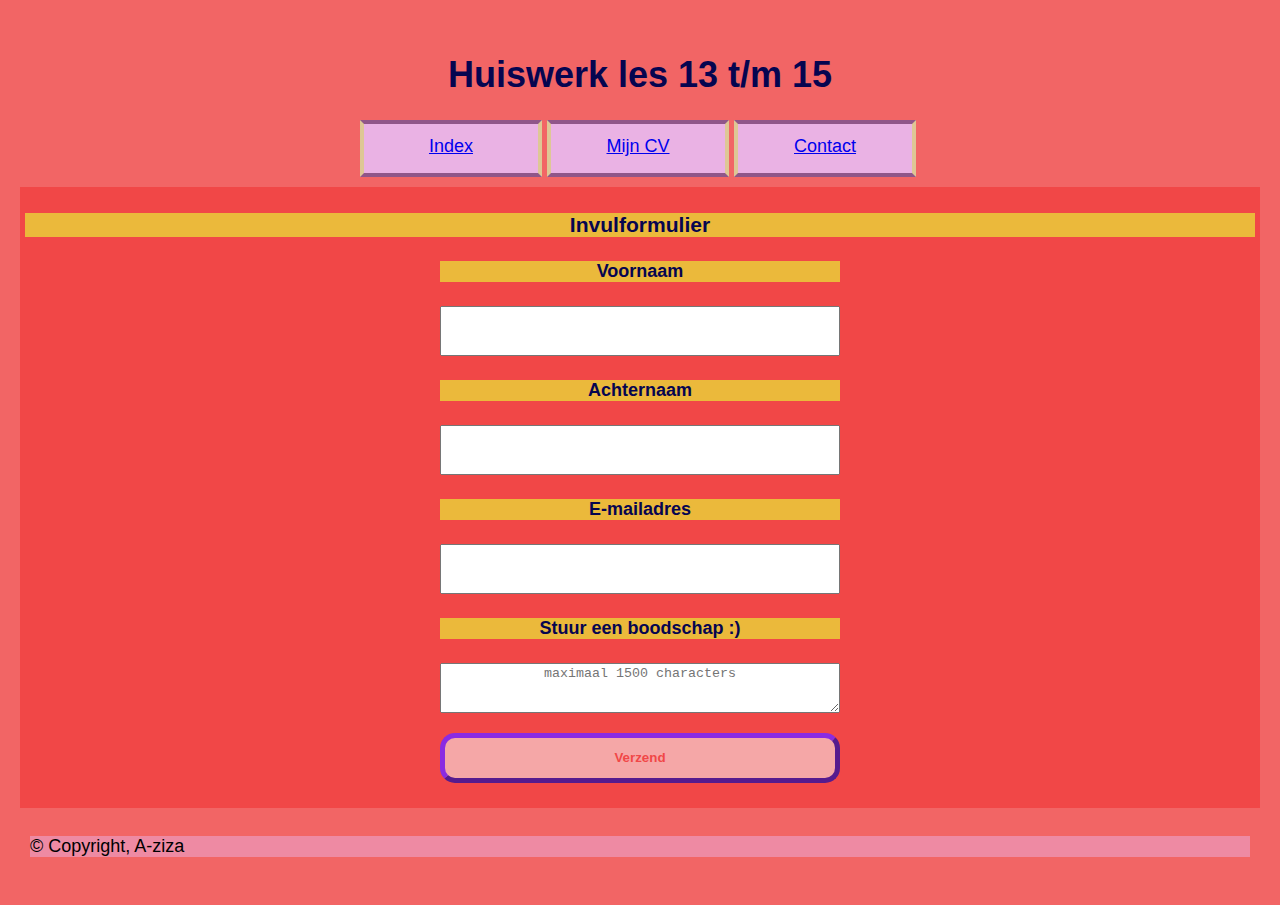
<file: contact.html>
<!DOCTYPE html>
<html lang="nl">
<head>
<meta charset="utf-8">
<title>Huiswerk les 13 t/m 15</title>
<link rel="stylesheet" type="text/css" href="stylesheet.css">
</head> 
<body>
<header> <h1>Huiswerk les 13 t/m 15</h1>
    <ul class="menu">
        <li><a href="index.html">Index</a></li>
        <li><a href="mijncv.html">Mijn CV</a></li>
        <li><a href="contact.html">Contact</a></li></ul></header>
        <section><h3>Invulformulier</h3><form method="post" class="center" action=https://formspree.io/f/xgebvqld>
            <h4>Voornaam</h4>
            <input type="text" name="voornaam">
            <h4>Achternaam</h4>
            <input type="text" name="achternaam">
            <h4>E-mailadres</h4>
            <input type="text" name="e-mailadres">
            <h4>Stuur een boodschap :)</h4>
            <textarea name ="bericht" maxlength ="1500" placeholder="maximaal 1500 characters"></textarea>
            <button type="submit" name="verzendknop">
            <strong>Verzend</strong></button>
            </form></section>
<footer><P>© Copyright, A-ziza</P></footer>
</body>
</html>
</file>
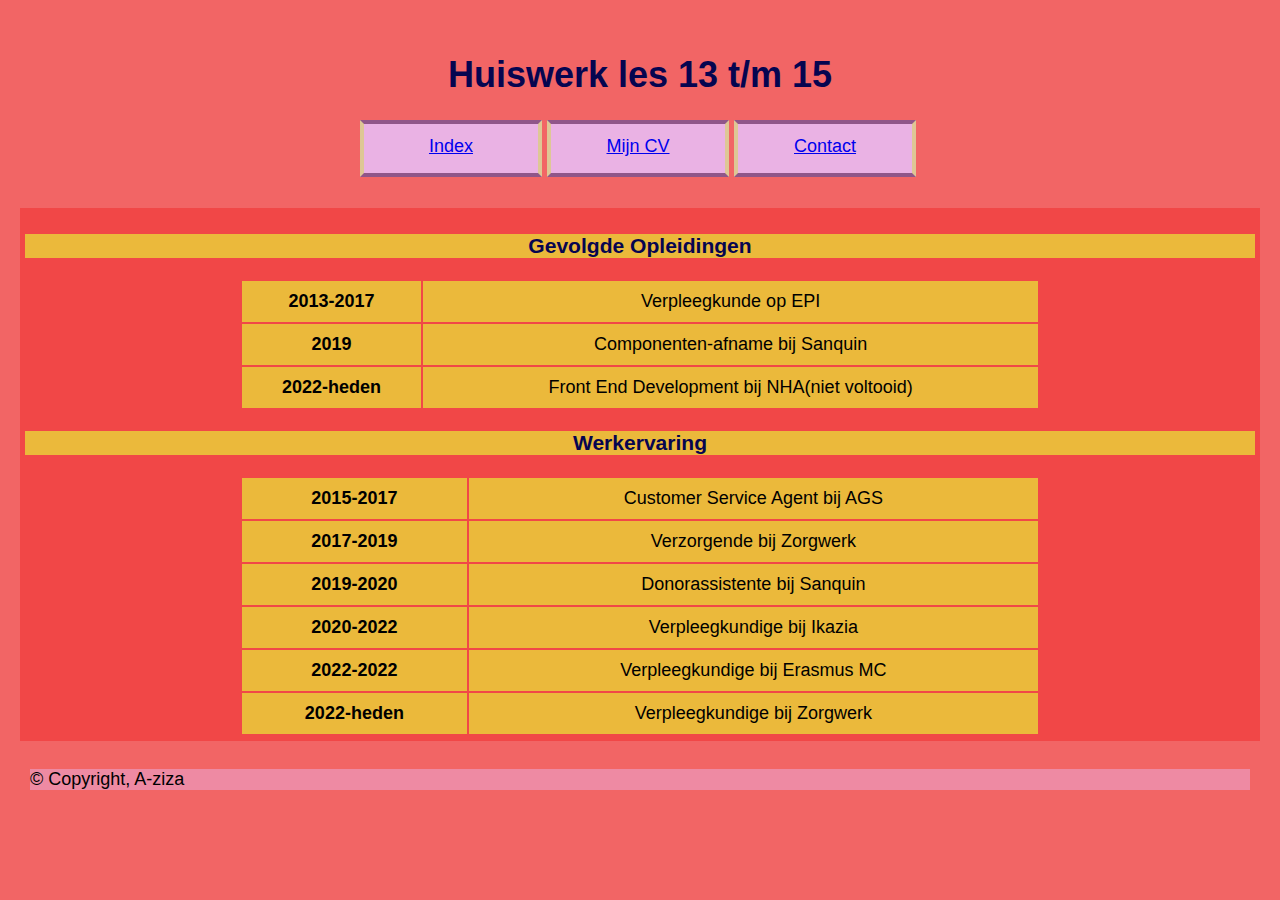
<file: mijncv.html>
<!DOCTYPE html>
<html lang="nl">
<head>
<meta charset="utf-8">
<title>Huiswerk les 13 t/m 15</title>
<link rel="stylesheet" type="text/css" href="stylesheet.css">
</head> 
<body>
<header> <h1>Huiswerk les 13 t/m 15</h1>
    <ul class="menu">
        <li><a href="index.html">Index</a></li>
        <li><a href="mijncv.html">Mijn CV</a></li>
        <li><a href="contact.html">Contact</a></li></ul><br></header>
       <section><h3>Gevolgde Opleidingen</h3><table class="center">
            <tr>
            <td><b>2013-2017</b></td>
            <td>Verpleegkunde op EPI</td>
            </tr>
            <tr>
            <td><b>2019</b></td>
            <td>Componenten-afname bij Sanquin</td>
            </tr>
            <tr>
            <td><b>2022-heden</b></td>
            <td>Front End Development bij NHA(niet voltooid)</td>
            </tr>
            </table>
            <h3>Werkervaring</h3>
            <table class="center">
                <tr>
                    <td><b>2015-2017</b></td>
                    <td>Customer Service Agent bij AGS</td>
                    </tr>
                <tr>
                <td><b>2017-2019</b></td>
                <td>Verzorgende bij Zorgwerk</td>
                </tr>
                <tr>
                <td><b>2019-2020</b></td>
                <td>Donorassistente bij Sanquin</td>
                </tr>
                <tr>
                <td><b>2020-2022</b></td>
                <td>Verpleegkundige bij Ikazia</td>
                </tr>
                <tr>
                    <td><b>2022-2022</b></td>
                    <td>Verpleegkundige bij Erasmus MC</td>
                    </tr>
                    <tr>
                        <td><b>2022-heden</b></td>
                        <td>Verpleegkundige bij Zorgwerk</td>
                        </tr>
                </table></section>
<footer><P>© Copyright, A-ziza</P></footer>
</body>
</html>
</file>
<file: stylesheet.css>
body {
    background-color: rgb(242, 101, 101);
    margin: 10px;
    }

li{
    display: inline-block;
    height: 25px;
    width: 150px;
    padding: 12px;
    text-align: center;
    color: rgb(62, 3, 37);
    border-left: 4px solid rgb(222, 199, 149);
    border-right: 4px solid rgb(222, 199, 149);
    border-top: 4px solid rgb(144, 86, 137);
    border-bottom: 4px solid rgb(144, 86, 137);
    background-color: rgb(234, 178, 228);
    }

.menu{
    
        overflow: hidden;
       width: 600px;
        margin: auto;
    } 

li:hover{
        background-color: rgb(108, 236, 217);
        border-left: 4px solid rgb(12, 81, 131);
        border-right: 4px solid rgb(12, 81, 131);
        border-top: 4px solid rgb(69, 150, 185);
        border-bottom: 4px solid rgb(69, 150, 185);
    }

H1{
    color: rgb(6, 5, 80);
    text-align: center;    
}

Section{
    color: black;
    background-color: rgb(241, 71, 71);
    text-align: center;
    padding: 5px;
    margin: auto;
    
}

.center {
    margin-left: auto;
    margin-right: auto;
  }

  table{
    border: 5px;
    width: 800px;
    text-align: center;
}

  td{
    padding: 10px 5px;
    background-color: rgba(233, 233, 55, 0.708);
    text-align: center;
}


button{
    background-color:rgb(245, 167, 167);
    color:  rgb(241, 71, 71);
    border-radius: 15px; 
    border-color: blueviolet;
    border-width: 5px;
    display: block;
    margin: auto;
   
}

button:active{
    background-color:  blueviolet;
    color: rgb(255, 255, 255);
    border-radius: 15px; 
    border-color: rgb(108, 236, 217);
}    

body{
    font-family: Verdana, Geneva, Tahoma, sans-serif;
    font-size: 18px;
}

input[type="text"], textarea, button{
    display: block;
    margin: 20px 0px;
    width: 400px;
    height: 50px;
    box-sizing: border-box;
    text-align: center;
}

form{
    border: 5px;
    width: 400px;
    text-align: center;
}

h4, h3{
    color: rgb(6, 5, 80);
    text-align: center;
    background-color:  rgba(233, 233, 55, 0.708)
}

header, body, footer{
    padding: 10px;
}

p{
    background-color: rgba(234, 178, 228, 0.489)
}
</file>
